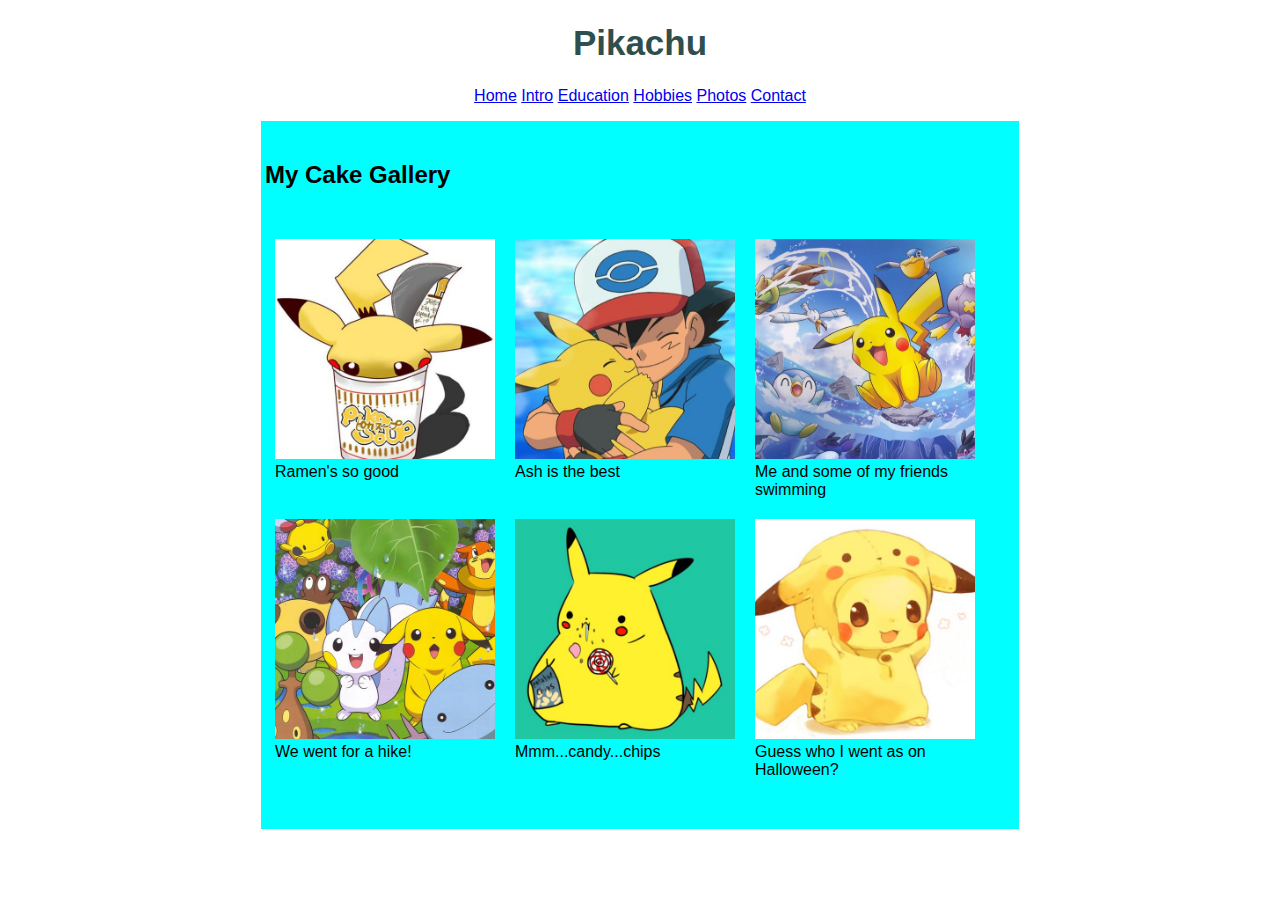
<file: html-101-part-3/photos.html>
<!DOCTYPE html>
<html>
  <head>
    <meta charset="UTF-8">
    <title>Photos | Pikachu</title>
    
	<link rel="stylesheet" type="text/css" href="style.css"/>
  </head>
  <body>
    <article>
      <h1>Pikachu</h1>
      <nav>
        <ul>
          <li>
            <a href="index.html#">Home</a>
          </li>
          <li>
            <a href="index.html#intro">Intro</a>
          </li>
          <li>
            <a href="index.html#education">Education</a>
          </li>
          <li>
            <a href="index.html#hobbies">Hobbies</a>
          </li>
          <li>
            <a href="#">Photos</a>
          </li>
          <li>
            <a href="index.html#contact">Contact</a>
          </li>
        </ul>
      </nav>
    </article>

    <main class="gallery">
      <h2>My Cake Gallery</h2>
      <section>
        <figure>
          <img src="images/ramen-cup.jpg" alt="ramen">
          <figcaption>Ramen's so good</figcaption>
        </figure>
        <figure>
          <img src="images/with-ash.jpg" alt="Ash">
          <figcaption>Ash is the best</figcaption>
        </figure>
        <figure>
          <img src="images/water-friends.jpg" alt="sea">
          <figcaption>Me and some of my friends swimming</figcaption>
        </figure>
        <figure>
          <img src="images/forest-friends.jpg" alt="forest">
          <figcaption>We went for a hike!</figcaption>
        </figure>
        <figure>
          <img src="images/snacks.jpg" alt="NOMS">
          <figcaption>Mmm...candy...chips</figcaption>
        </figure>
        <figure>
          <img src="images/costume.jpg" alt="Halloween">
          <figcaption>Guess who I went as on Halloween?</figcaption>
        </figure>
      </section>
    </main>
  </body>
</html>
</file>
<file: html-101-part-3/style.css>
﻿/* Copy and paste the style rules we made in photos.html.
  In the <head> look for the <style> tags. Copy all the code between the opening and closing
  <style> tags and move them here to this external stylesheet */



/* ˅˅˅˅˅˅˅˅˅˅˅˅˅˅˅˅˅˅˅˅˅˅ New style rules we'll be adding today ˅˅˅˅˅˅˅˅˅˅˅˅˅˅˅˅˅˅˅˅˅˅ */

body {
/* Change the font-family to Helvetica, Arial, sans-serif */
	font-family: Helvetica, Arial, sans-serif;
}

h1 {
  /* Change the font-size of the h1 to 35px */
  /* Change the color of the h1 to darkslategray */
	font-size: 35px;
	color: darkslategray;
}

h2 {
  /* Change the font-size of the h2 to 30px */
  /* Change the color of the h2 to darkslategray*/
}

h3 {
  /* Change the font-size of the h3 to 22px */
}

section {
  /*
    Add a border-bottom to the section elements ...
      It should have a border-bottom-width of 1px
      The border-bottom-style should be dashed
      The border-bottom-color should be lightgray
  */
}

.gallery section {
  /* What side-effects do you notice? There's a border on the gallery page as well :o
   We don't want that! Let's get rid of it from the gallery's section*/

}

/*
  Lastly,
  Add a class of "home" to your <main> element in the index.html page
  change its background-color to aliceblue.
  Try selecting the class yourself.
  Hint: Refer to the example above to determine how we target a class!
  Hint x2: Classes always start with a dot - (ex .gallery)
  Hint x3: We want to select the home class
*/




      article {
        text-align: center;
      }
      nav ul {
        padding-left: 0;
      }
      nav li {
        display: inline-block;
      }
      figure img {
        width: 100%;
        height: auto;
      }
      main {
        width: 750px;
        background-color: cyan;
        margin: auto;
        overflow: hidden;
        padding: 20px 4px;
      }
      figure {
        float: left;
        width: 220px;
        margin: 10px
      }
      section {
        overflow: hidden;
        padding: 20px 0;
      }
</file>
